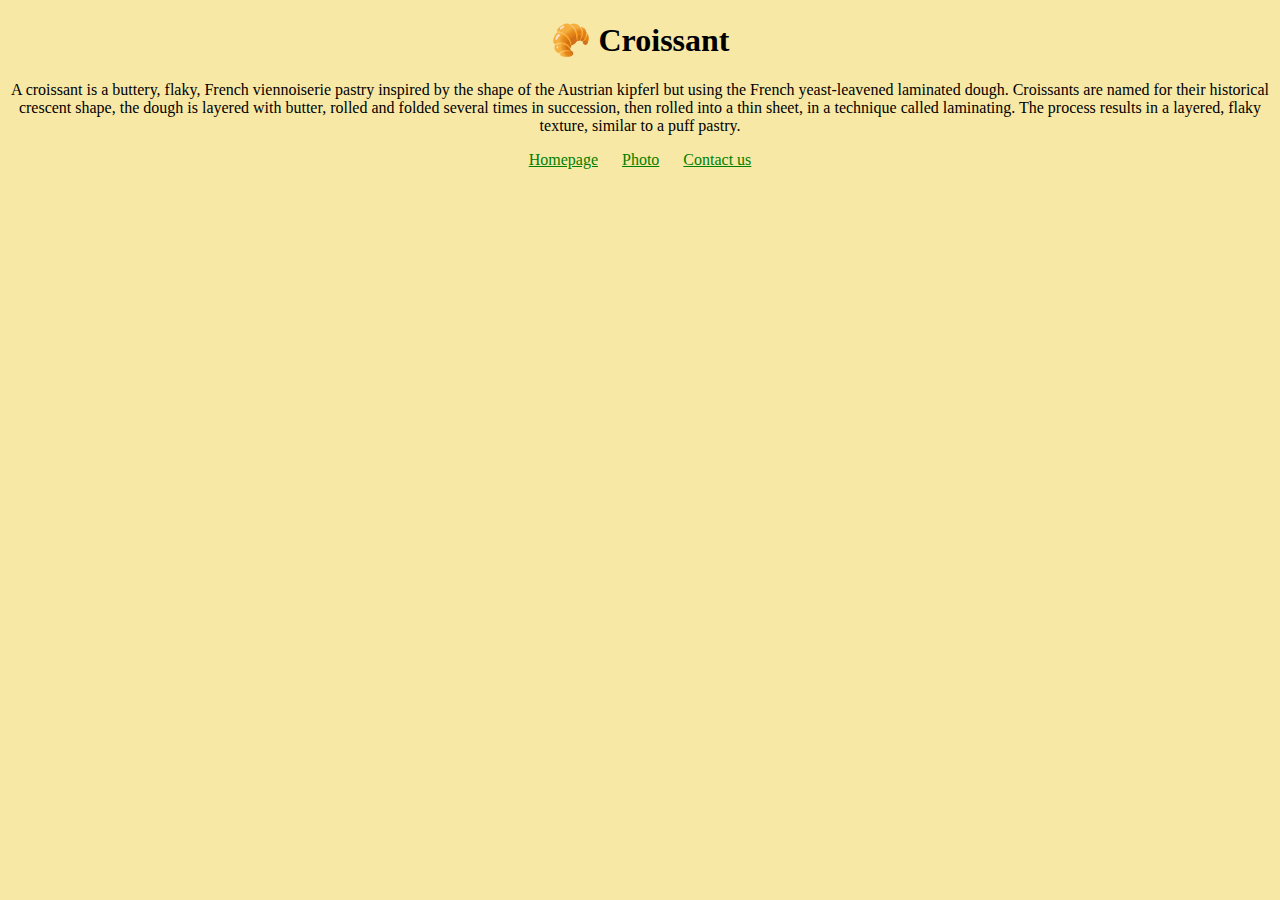
<file: index.html>
<!DOCTYPE html>
<html lang="en">
  <head>
    <meta charset="UTF-8" />
    <meta http-equiv="X-UA-Compatible" content="IE=edge" />
    <meta name="viewport" content="width=device-width, initial-scale=1.0" />
    <title>What is a Croissant</title>
    <meta
      name="description"
      content="A croissant is a buttery, flaky, viennoiserie pastry of Austrian origin,
      named for its historical crescent shape."
    />
    <link rel="stylesheet" href="/css/styles.css" />
  </head>
  <body>
    <h1>🥐 Croissant</h1>
    <p>
      A croissant is a buttery, flaky, French viennoiserie pastry inspired by
      the shape of the Austrian kipferl but using the French yeast-leavened
      laminated dough. Croissants are named for their historical crescent shape,
      the dough is layered with butter, rolled and folded several times in
      succession, then rolled into a thin sheet, in a technique called
      laminating. The process results in a layered, flaky texture, similar to a
      puff pastry.
    </p>
    <footer>
      <a href="/">Homepage</a>
      <a href="/photo.html">Photo</a>
      <a href="/contact.html">Contact us</a>
      
    </footer>
  </body>
</html>
</file>
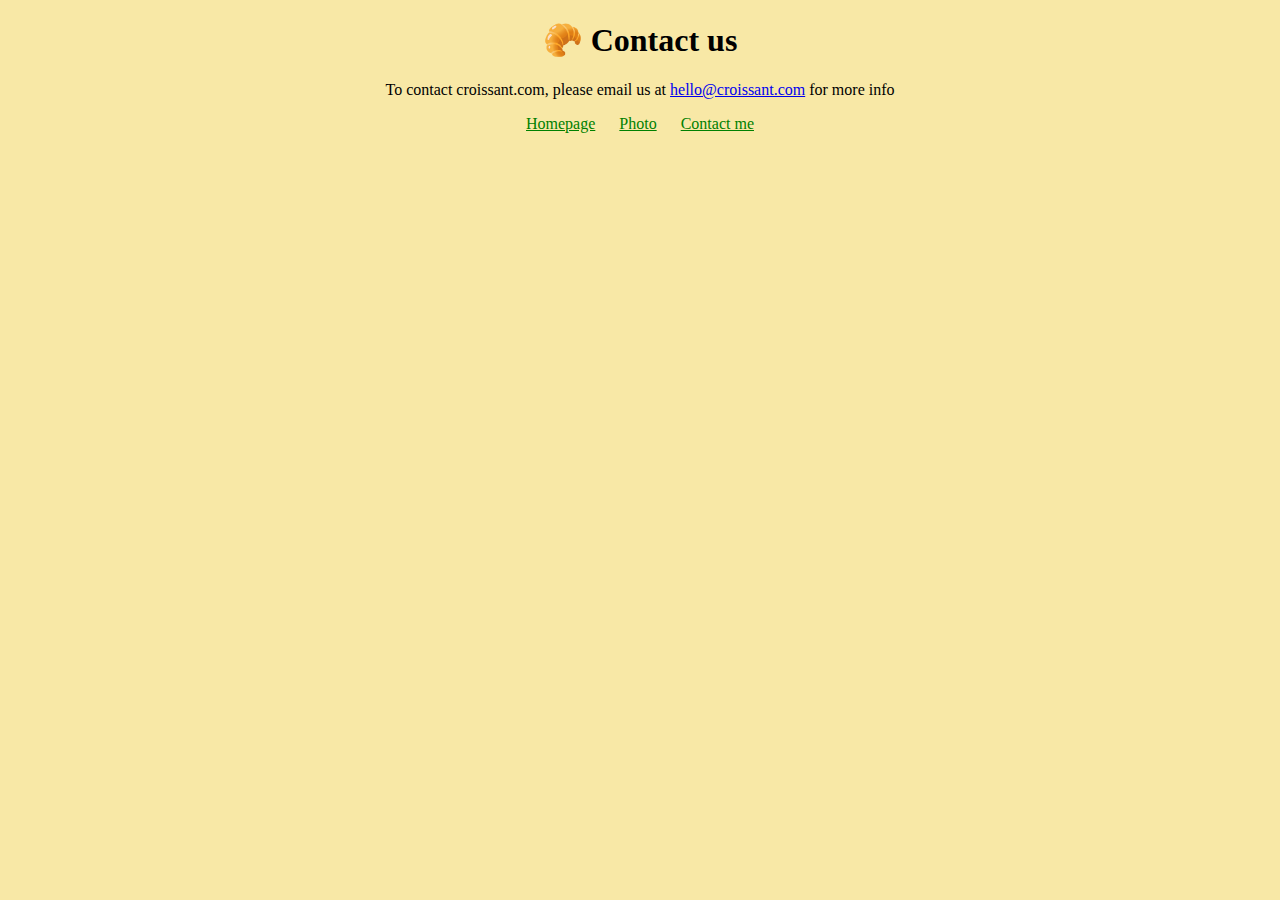
<file: contact.html>
<!DOCTYPE html>
<html lang="en">
  <head>
    <meta charset="UTF-8" />
    <meta http-equiv="X-UA-Compatible" content="IE=edge" />
    <meta name="viewport" content="width=device-width, initial-scale=1.0" />
    <link rel="stylesheet" href="css/styles.css" />
    <title>Contact Us</title>
  </head>
  <body>
    <h1>🥐 Contact us</h1>
    <p>
      To contact croissant.com, please email us at
      <a href="mailto:hello@croissant.com">hello@croissant.com</a> for more info
    </p>
    <footer>
      <a href="/">Homepage</a>
      <a href="/photo.html">Photo</a>
      <a href="/contact.html">Contact me</a>
    </footer>
  </body>
</html>
</file>
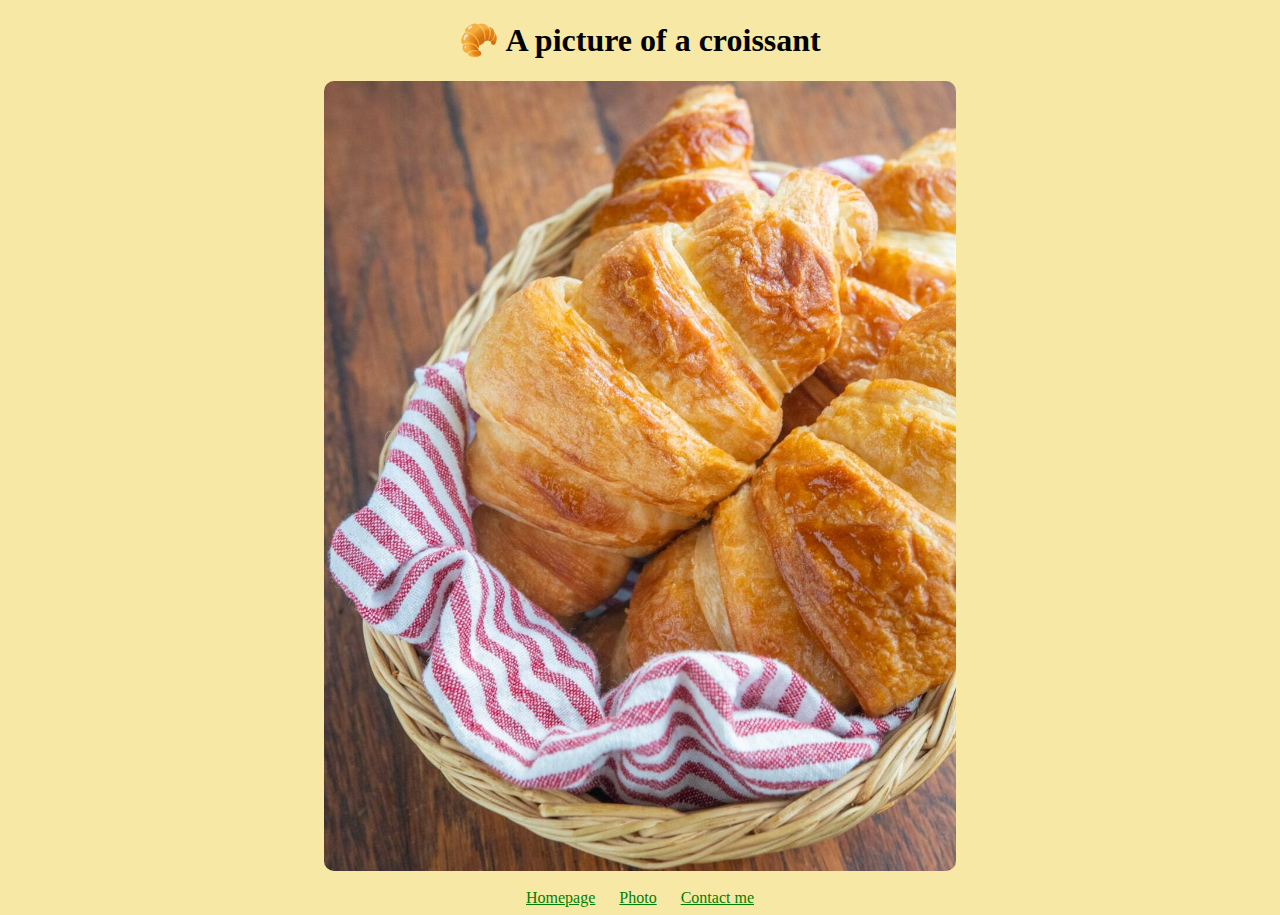
<file: photo.html>
<!DOCTYPE html>
<html lang="en">
  <head>
    <meta charset="UTF-8" />
    <meta http-equiv="X-UA-Compatible" content="IE=edge" />
    <meta name="viewport" content="width=device-width, initial-scale=1.0" />
    <link rel="stylesheet" href="/css/styles.css" />
    <title>Croissant</title>
  </head>
  <body>
    <h1>🥐 A picture of a croissant</h1>
    <img
      src="/images/croissants.jpg"
      alt="Homemade croissant"
      class="croissant-photo"
    />
    <br />
    <footer>
      <a href="/">Homepage</a>
      <a href="/photo.html">Photo</a>
      <a href="/contact.html">Contact me</a>
    </footer>
  </body>
</html>
</file>
<file: css/styles.css>
body {
  background-color: #f8e8a6;
}

footer a {
  color: green;
  margin: 0 10px;
}

footer {
  text-align: center;
}

h1,
p {
  text-align: center;
}

.croissant-photo {
  border-radius: 10px;
  display: block;
  margin: 0 auto;
  max-width: 50%;
  max-height: auto;
}
</file>
